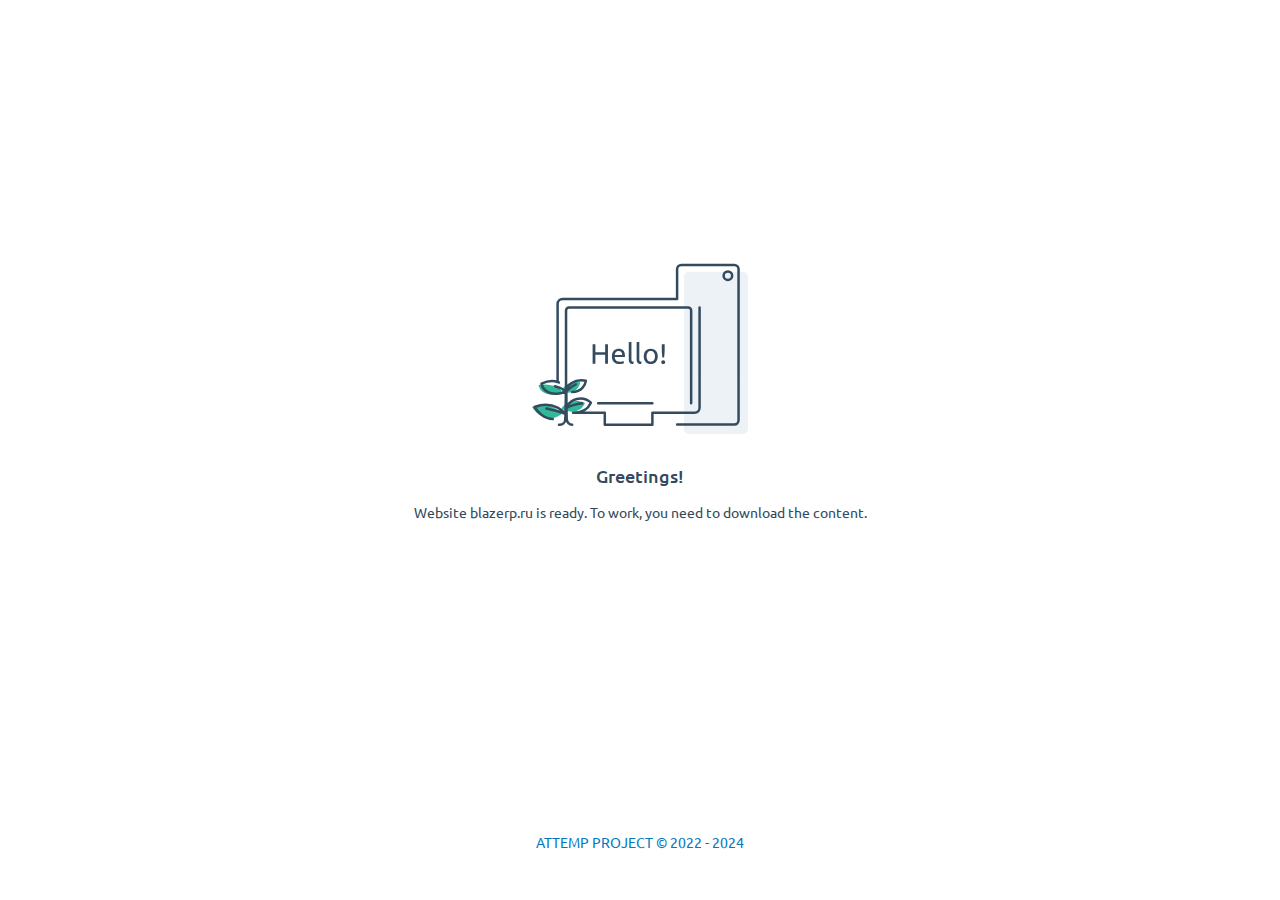
<file: index.html>
<!DOCTYPE html>
<html>
<head>
  <title>Website attemptcrmp.ru is ready. To work, you need to download the content</title>
  <meta http-equiv="Content-Type" content="text/html; charset=UTF-8">
  <link rel="preconnect" href="httpss://fonts.googleapis.com">
  <link rel="preconnect" href="httpss://fonts.gstatic.com" crossorigin>
  <link href="httpss://fonts.googleapis.com/css2?family=Ubuntu:wght@400;500&display=swap" rel="stylesheet">
  <link rel="icon" type="image/ico" href="data:image/png;base64,
  AAABAAEAEBAAAAEAIABoBAAAFgAAACgAAAAQAAAAIAAAAAEAIAAAAAAAQAQAAAAAAAAAAAAAAAAAAAAAAACs0FZxq89V9avPVv+rz1b/q89W/6vPVv+rz1b/q89W/6vPVv+rz1b/q89W/6vPVv+rz1b/q89W/6vPVfWs0FZxq89V9avPVv+rz1b/q89W/6vPVv+rz1b/q89W/6vPVv+rz1b/q89W/6vPVv+rz1b/q89W/6vPVv+rz1b/q89V9avPVv+rz1b/q89W/6vPVv+rz1b/q89W/6vPVv+rz1b/q89W/6vPVv+rz1b/q89W/6vPVv+rz1b/q89W/6vPVv+rz1b/q89W/8bejf/b6rb/2+q2/9rqtf+w0mH/zeKa/9vqtv/b6rb/2Omy/6vPV/+rz1b/q89W/6vPVv+rz1b/q89W/6vPVv/M4Zj/////////////////yeCS/9josP////////////////+92Xr/q89W/6vPVv+rz1b/q89W/6vPVv+rz1b/s9Nm//7+/v///////////+Luxf++2n3/////////////////1uet/6vPVv+rz1b/q89W/6vPVv+rz1b/q89W/6vPVv/t9dv////////////5/PT/rdBb//j78v///////////+/24P+rz1b/q89W/6vPVv+rz1b/q89W/6vPVv+rz1b/1Oap/////////////////8Dbgf/g7cH////////////+/v7/tdRq/6vPVv+rz1b/q89W/6vPVv+rz1b/q89W/7vYdv/////////////////a6bT/x9+O/////////////////87jnP+rz1b/q89W/6vPVv+rz1b/q89W/6vPVv+rz1b/9fns////////////8/jn/6/RX//9/fv////////////n8c//q89W/6vPVv+rz1b/q89W/6vPVv+rz1b/q89W/9zruv////////////////+41nH/6PLS/////////////P36/67RXf+rz1b/q89W/6vPVv+rz1b/q89W/6vPVv/C3Ib/////////////////zuOe/87jnv/////////////////C3Ib/q89W/6vPVv+rz1b/q89W/6vPVv+rz1b/q89W/6vPVv+rz1b/q89W/6vPVv+rz1b/q89W/6vPVv+rz1b/q89W/6vPVv+rz1b/q89W/6vPVv+rz1b/q89W/6vPVv+rz1b/q89W/6vPVv+rz1b/q89W/6vPVv+rz1b/q89W/6vPVv+rz1b/q89W/6vPVfWrz1b/q89W/6vPVv+rz1b/q89W/6vPVv+rz1b/q89W/6vPVv+rz1b/q89W/6vPVv+rz1b/q89W/6vPVfWs0FZxq89V9avPVv+rz1b/q89W/6vPVv+rz1b/q89W/6vPVv+rz1b/q89W/6vPVv+rz1b/q89W/6vPVfWs0FZxAAAAAAAAAAAAAAAAAAAAAAAAAAAAAAAAAAAAAAAAAAAAAAAAAAAAAAAAAAAAAAAAAAAAAAAAAAAAAAAAAAAAAA==" />
  <style>
    * {
      margin: 0;
      padding: 0;
      box-sizing: border-box;
    }
    body {
      font-family: 'Ubuntu', sans-serif;
      height: 100vh;
      min-height: 600px;
      display: flex;
      flex-direction: column;
      color: #344A5E;
    }
    .central-content {
      display: flex;
      flex-grow: 1;
      flex-shrink: 0;
      flex-direction: column;
      justify-content: center;
      align-items: center;
    }
    .bottom-content {
      height: 116px;
      display: flex;
      justify-content: center;
      align-items: center;
    }
    .caption {
      margin-top: 15px;
      text-align: center;
    }
    .big-text {
      font-weight: 500;
      font-size: 18px;
    }
    .small-text {
      font-size: 14px;
    }
    .ref {
      font-size: 14px;
      color: #0279C0;
      text-decoration: none;
    }
    .ref:hover {
      text-decoration: underline;
    }
    .pic {
      margin-bottom: 15px;
    }
    .b-text_lang_ru {
      display: none;
    }
  </style>
</head>
<body>
  <div class="central-content">
    <svg class="pic" width="216" height="171" viewBox="0 0 216 171" fill="none" xmlns="https://www.w3.org/2000/svg">
      <rect x="151.929" y="8.82831" width="64.0152" height="162.172" rx="5" fill="#ECF2F6"/>
      <path d="M48.2304 119.293C36.0389 117.295 30.8836 124.123 29.8299 127.786L29.8466 129.118C29.9106 134.269 29.9701 139.626 30.0114 144.438L30.0156 144.938L30.0238 145.937C30.0871 153.895 30.7637 160.058 30.6465 160.758H28.8044C28.8797 158.299 28.9668 155.144 29.0521 151.599C29.0613 151.215 29.0705 150.826 29.0797 150.433C29.2269 144.135 29.364 136.762 29.4193 129.926C29.4215 129.656 29.4235 129.386 29.4254 129.118C29.4286 128.671 29.4315 128.227 29.4339 127.786C27.4936 125.122 20.1966 120.226 6.53141 121.958C7.2571 126.731 12.9406 134.988 29.4193 129.926C29.364 136.762 29.2269 144.135 29.0797 150.433C25.4712 145.937 14.6033 138.377 0.000240326 144.105C3.96128 150.655 15.3171 161.324 29.0521 151.599C28.9668 155.144 28.8797 158.299 28.8044 160.758H30.6465C30.7637 160.058 30.0871 153.895 30.0238 145.937C44.1287 152.864 51.1646 144.827 52.9194 139.942C41.7997 134.88 33.0142 140.83 30.0114 144.438C29.9701 139.626 29.9106 134.269 29.8466 129.118C43.1399 132.449 47.6413 123.956 48.2304 119.293Z" fill="#30BA9A"/>
      <path d="M159.149 140.349V47.5027C159.149 45.8459 157.805 44.5027 156.149 44.5027H37.0344C35.3776 44.5027 34.0344 45.8459 34.0344 47.5027V140.349M167.577 44.5027V144.839C167.577 147.6 165.338 149.839 162.577 149.839H120.389V161.706H72.7936V149.839H41.0669C52.0656 149.839 56.7032 144.69 58.6032 140.349C58.7119 140.101 58.8087 139.857 58.8939 139.621C50.1586 132.164 38.409 136.005 34.5079 144.392M145.101 161.611H202.288C204.645 161.611 206.555 159.7 206.555 157.343V6.26768C206.555 3.91071 204.645 2 202.288 2H149.369C147.012 2 145.101 3.9107 145.101 6.26768V35.962H30.606C27.8446 35.962 25.606 38.2006 25.606 40.962V118.968M120.389 140.349H66.1489M34.3325 128.137L34.3147 126.724C35.4364 122.837 40.9243 115.593 53.9023 117.713C53.371 121.905 49.8489 129.015 40.1755 128.937M34.3325 128.137C34.4006 133.602 34.464 139.286 34.5079 144.392M34.3325 128.137C35.9986 126.443 39.4702 123.593 43.9192 121.247M33.7578 129.02C30.6989 129.957 27.993 130.463 25.606 130.634C14.3046 131.44 10.1509 124.721 9.51307 120.54C16.9981 117.297 21.7842 117.737 25.606 118.968M34.5079 144.392L34.5124 144.922M34.5079 144.392C35.5493 143.144 32.2868 145.676 34.5079 144.392ZM33.5161 150.752C33.5063 151.169 33.4965 151.581 33.4867 151.989C33.4461 153.669 33.334 155.267 33.2153 156.753C32.9948 159.511 30.6673 161.706 27.9002 161.706H26.9835M33.5161 150.752C29.528 149.303 21.911 146.915 14.3264 145.412M33.5161 150.752C32.0026 148.872 29.2894 146.488 25.606 144.661C19.9409 141.85 11.9808 140.355 2.56055 144.038C5.46616 148.827 12.1097 155.691 20.7441 156.12M33.5161 150.752C33.5232 150.45 33.5303 150.145 33.5373 149.839C33.6919 143.096 33.8326 135.302 33.8841 128.137M33.8841 128.137C33.8875 127.663 33.8906 127.192 33.8932 126.724M33.8841 128.137C32.8392 127.329 29.1228 124.78 23.0616 123.19M34.5124 144.922L34.5211 145.982C34.5534 150.02 34.6533 153.622 34.7353 156.363C34.8189 159.16 37.3774 161.706 40.1755 161.706M34.5124 144.922C36.8326 143.614 42.5095 141.34 50.1586 140.245M26.9835 119.456C26.5369 119.285 26.0788 119.121 25.606 118.968M200.154 12.6692C200.154 15.0262 198.243 16.9369 195.886 16.9369C193.529 16.9369 191.619 15.0262 191.619 12.6692C191.619 10.3122 193.529 8.40152 195.886 8.40152C198.243 8.40152 200.154 10.3122 200.154 12.6692Z" stroke="#344A5E" stroke-width="2.5" stroke-linecap="round" stroke-linejoin="round"/>
      <path d="M73.156 81.1527H75.9493V100.644H73.156V91.6439H63.3939V100.644H60.6006V81.1527H63.3939V89.2813H73.156V81.1527Z" fill="#344A5E"/>
      <path d="M79.8967 93.3596C79.8967 92.0658 80.0887 90.9408 80.4727 89.9845C80.8566 89.0094 81.3654 88.2031 81.9989 87.5656C82.6324 86.928 83.3619 86.4499 84.1875 86.1311C85.013 85.8123 85.8577 85.6529 86.7216 85.6529C88.7374 85.6529 90.2828 86.2717 91.3579 87.5093C92.433 88.7281 92.9705 90.5939 92.9705 93.1065C92.9705 93.219 92.9705 93.369 92.9705 93.5565C92.9705 93.7253 92.9609 93.8847 92.9417 94.0347H82.69C82.8052 95.5535 83.2564 96.7067 84.0435 97.4943C84.8306 98.2818 86.0593 98.6756 87.7295 98.6756C88.6702 98.6756 89.4573 98.6006 90.0908 98.4506C90.7435 98.2818 91.2331 98.1224 91.5595 97.9724L91.9338 100.166C91.6074 100.335 91.0315 100.513 90.206 100.701C89.3997 100.888 88.4782 100.982 87.4415 100.982C86.136 100.982 85.0034 100.794 84.0435 100.419C83.1028 100.026 82.3253 99.4913 81.7109 98.8162C81.0966 98.1412 80.6358 97.3443 80.3287 96.4255C80.0407 95.4879 79.8967 94.466 79.8967 93.3596ZM90.1772 91.9252C90.1964 90.7439 89.8892 89.7782 89.2557 89.0281C88.6414 88.2594 87.7871 87.875 86.6928 87.875C86.0784 87.875 85.5313 87.9968 85.0514 88.2406C84.5906 88.4656 84.1971 88.7656 83.8707 89.1407C83.5443 89.5157 83.2852 89.9469 83.0932 90.4345C82.9204 90.922 82.8052 91.4189 82.7476 91.9252H90.1772Z" fill="#344A5E"/>
      <path d="M101.31 100.926C99.6589 100.888 98.4878 100.541 97.7967 99.885C97.1055 99.2287 96.76 98.2068 96.76 96.8192V79.2682L99.4381 78.8182V96.3973C99.4381 96.8286 99.4765 97.1849 99.5533 97.4661C99.6301 97.7474 99.7549 97.9724 99.9276 98.1412C100.1 98.3099 100.331 98.4412 100.619 98.535C100.907 98.61 101.262 98.6756 101.684 98.7318L101.31 100.926Z" fill="#344A5E"/>
      <path d="M109.184 100.926C107.533 100.888 106.362 100.541 105.671 99.885C104.98 99.2287 104.634 98.2068 104.634 96.8192V79.2682L107.312 78.8182V96.3973C107.312 96.8286 107.351 97.1849 107.427 97.4661C107.504 97.7474 107.629 97.9724 107.802 98.1412C107.975 98.3099 108.205 98.4412 108.493 98.535C108.781 98.61 109.136 98.6756 109.558 98.7318L109.184 100.926Z" fill="#344A5E"/>
      <path d="M125.784 93.3315C125.784 94.4941 125.611 95.5442 125.265 96.4817C124.92 97.4193 124.43 98.2256 123.797 98.9006C123.182 99.5756 122.443 100.101 121.579 100.476C120.715 100.832 119.775 101.01 118.757 101.01C117.74 101.01 116.799 100.832 115.935 100.476C115.071 100.101 114.322 99.5756 113.689 98.9006C113.075 98.2256 112.595 97.4193 112.249 96.4817C111.904 95.5442 111.731 94.4941 111.731 93.3315C111.731 92.1877 111.904 91.147 112.249 90.2095C112.595 89.2532 113.075 88.4375 113.689 87.7624C114.322 87.0874 115.071 86.5718 115.935 86.2155C116.799 85.8405 117.74 85.6529 118.757 85.6529C119.775 85.6529 120.715 85.8405 121.579 86.2155C122.443 86.5718 123.182 87.0874 123.797 87.7624C124.43 88.4375 124.92 89.2532 125.265 90.2095C125.611 91.147 125.784 92.1877 125.784 93.3315ZM122.99 93.3315C122.99 91.6814 122.606 90.3782 121.838 89.4219C121.09 88.4469 120.063 87.9593 118.757 87.9593C117.452 87.9593 116.415 88.4469 115.647 89.4219C114.898 90.3782 114.524 91.6814 114.524 93.3315C114.524 94.9816 114.898 96.2942 115.647 97.2693C116.415 98.2256 117.452 98.7037 118.757 98.7037C120.063 98.7037 121.09 98.2256 121.838 97.2693C122.606 96.2942 122.99 94.9816 122.99 93.3315Z" fill="#344A5E"/>
      <path d="M132.662 86.4405C132.662 88.0156 132.604 89.45 132.489 90.7439C132.374 92.0189 132.23 93.294 132.057 94.5691H130.387C130.214 93.294 130.07 92.0189 129.955 90.7439C129.839 89.45 129.782 88.0156 129.782 86.4405V81.1527H132.662V86.4405ZM133.151 99.1256C133.151 99.6319 132.978 100.073 132.633 100.448C132.287 100.823 131.817 101.01 131.222 101.01C130.627 101.01 130.156 100.823 129.811 100.448C129.465 100.073 129.292 99.6319 129.292 99.1256C129.292 98.6193 129.465 98.1787 129.811 97.8037C130.156 97.4286 130.627 97.2411 131.222 97.2411C131.817 97.2411 132.287 97.4286 132.633 97.8037C132.978 98.1787 133.151 98.6193 133.151 99.1256Z" fill="#344A5E"/>
    </svg>
    <div class="big-text caption b-text_lang_en">Greetings!</div>
    <div class="big-text caption b-text_lang_ru">Приветствуем!</div>
    <div class="small-text caption b-text_lang_en">Website blazerp.ru is ready. To work, you need to download the content.</div>
    <div class="small-text caption b-text_lang_ru">Сайт attemptcrmp.ru успешно создан. Для работы необходимо загрузить содержимое.</div>
  </div>
  <div class="bottom-content">
    <a href="https://attempcrmp" class="ref" target="_blank" rel="nofolow">ATTEMP PROJECT © 2022 - 2024</a>
  </div>

  <script type="text/javascript">
    var platformLanguage = navigator && (
      navigator.language ||
	navigator.browserLanguage ||
	navigator.systemLanguage ||
	navigator.userLanguage ||
	null ),
      elemsRU, elemsEN;
    if (platformLanguage.match("ru") && document.getElementsByClassName) {
      elemsRU = document.getElementsByClassName("b-text_lang_ru");
      elemsEN = document.getElementsByClassName("b-text_lang_en");
      var l = elemsEN.length;
      while(l--) {
	elemsEN[l].style.display = "none";
      }
      l = elemsRU.length;
      while(l--) {
	elemsRU[l].style.display = "block";
      }
      document.title = "Сайт attemptcrmp.ru успешно создан. Для работы необходимо загрузить содержимое";
    }
  </script>
</body>
</html>
</file>
